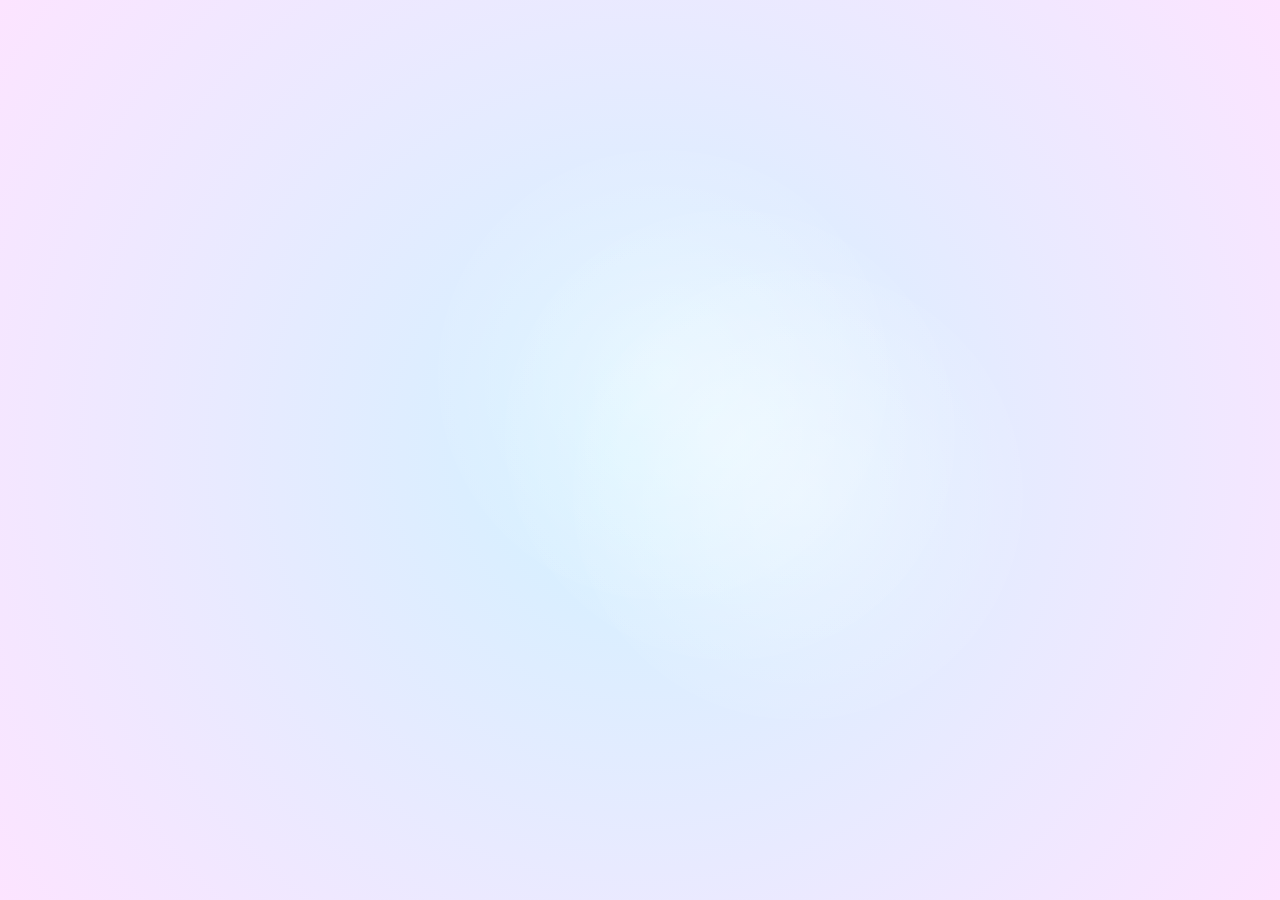
<file: oiroke.html>
<!DOCTYPE html>
<html lang="en">
<head>
  <meta charset="UTF-8">
  <meta name="viewport" content="width=device-width, initial-scale=1.0">
  <title>Oiroke no Jutsu</title>
  <style>
    body {
      margin: 0;
      height: 100vh;
      background: radial-gradient(circle at center, #d1f1ff, #fce4ff);
      display: flex;
      justify-content: center;
      align-items: center;
      overflow: hidden;
    }

    .scene {
      position: relative;
      width: 450px;
      height: 600px;
    }

    .smoke {
      position: absolute;
      width: 450px;
      height: 450px;
      background: radial-gradient(circle, #ffffff88 0%, #ffffff00 80%);
      border-radius: 50%;
      animation: puff 3s ease-in-out infinite;
      opacity: 0.6;
    }
    .smoke:nth-child(1) { top: 0%; left: 5%; animation-delay: 0s; }
    .smoke:nth-child(2) { top: 20%; left: 35%; animation-delay: 1s; }
    .smoke:nth-child(3) { top: 10%; left: 20%; animation-delay: 2s; }

    @keyframes puff {
      0% { transform: scale(0.8); opacity: 0.6; }
      50% { transform: scale(1.4); opacity: 0.3; }
      100% { transform: scale(1.8); opacity: 0; }
    }

    .naruko {
      position: absolute;
      bottom: 0;
      left: 50%;
      transform: translateX(-50%);
      width: 100%;
      max-height: 100%;
      opacity: 0;
      animation: appear 4s ease forwards;
      animation-delay: 2s;
    }

    @keyframes appear {
      to { opacity: 1; }
    }
  </style>
</head>
<body>
  <div class="scene">
    <div class="smoke"></div>
    <div class="smoke"></div>
    <div class="smoke"></div>
    <img src="oiroke.png" alt="Naruko" class="naruko">
  </div>
</body>
</html>
</file>
